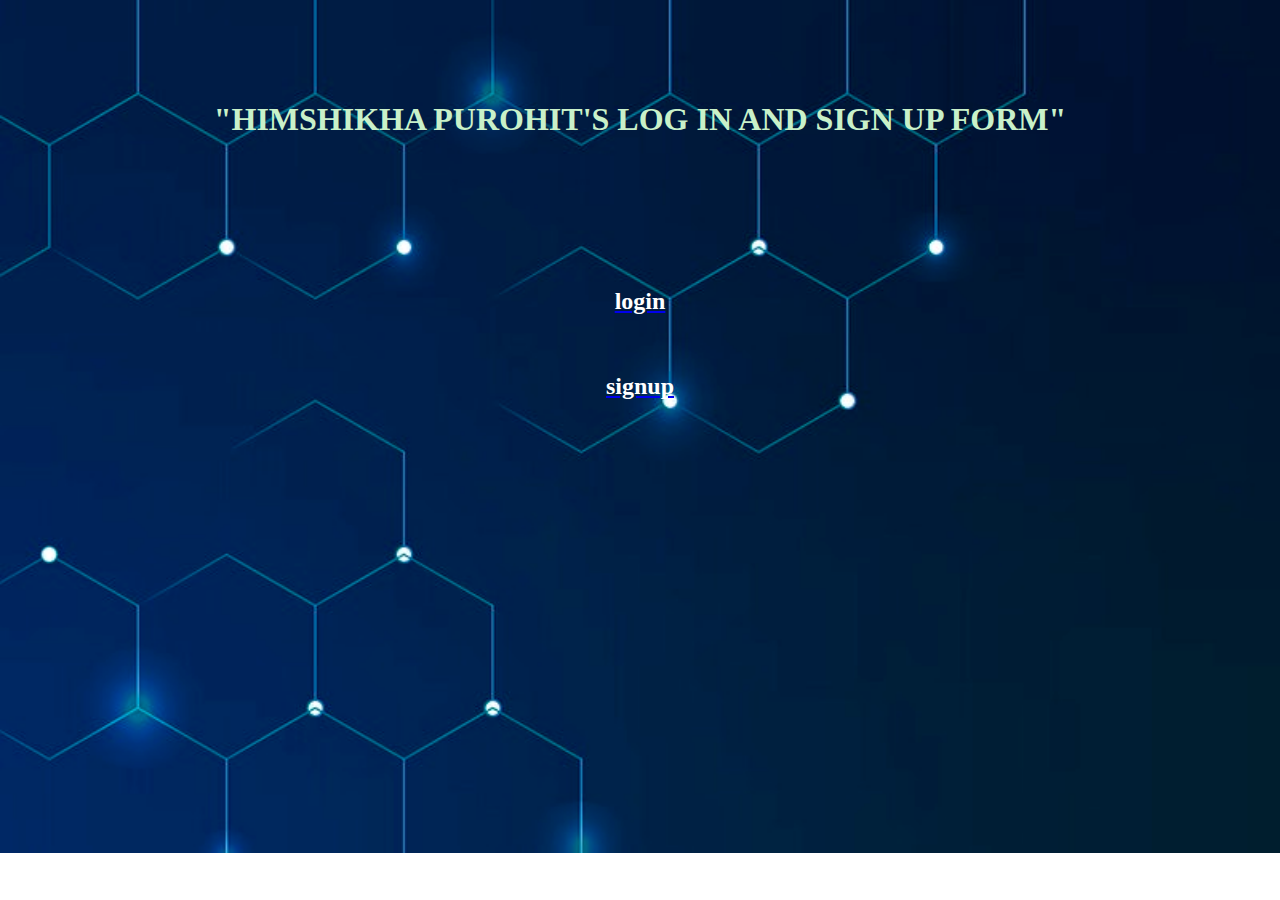
<file: index.html>
<!DOCTYPE HTML>
<html lang="en">
<head>
        <meta charset="utf-8" name="viewport" content="width=device-width, initial-scale=1">
        <link rel="stylesheet" href="./CSS/home.css">
        <title> ASSIGNMENT 3  </title>
</head>
<body>
        <br>  <br>  <br> <br>
        <h1>"HIMSHIKHA PUROHIT'S LOG IN AND SIGN UP FORM"</h1>

        <br>     <br>     <br>  <br><br><br>
   
   <a href="./HTML/login.html" target="_blank"><h2>login</h2></a> <br><a href="./HTML/signup.html" target="_blank"><h2>signup</h2></a> 

    </body>
</html>
</file>
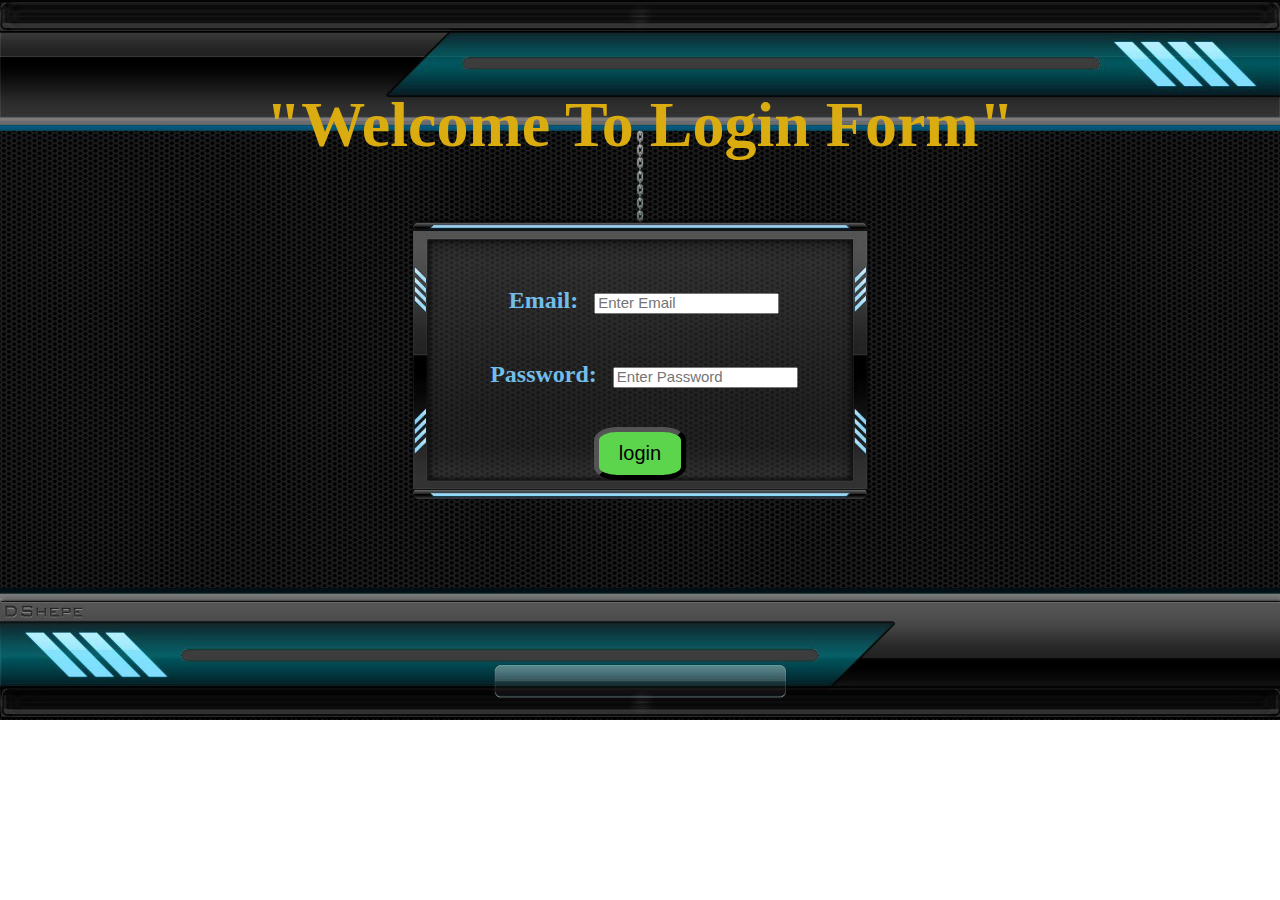
<file: HTML/login.html>
<!DOCTYPE HTML>
<html lang="en">
<head>
        <meta charset="utf-8" name="viewport" content="width=device-width, initial-scale=1">
        <link rel="stylesheet" href="../CSS/login.css">
        <title> LOG IN FORM  </title>
</head>
<body>
    <form>
        <div class="form"><br>
        <h1>"Welcome To Login Form"</h1><br><br>
        
        <label for="email"><b>Email:</b></label>
        <input type="text" placeholder="Enter Email" name="email" required>
        <br><br>
        <label for="password"><b>Password:</b></label>
        <input type="password" placeholder="Enter Password" name="password" required>

        <br><BR>
        <div>
        <button type="submit" class="login">login </button>
        </div>
        </div>
        </form>
    </body>
</html>
</file>
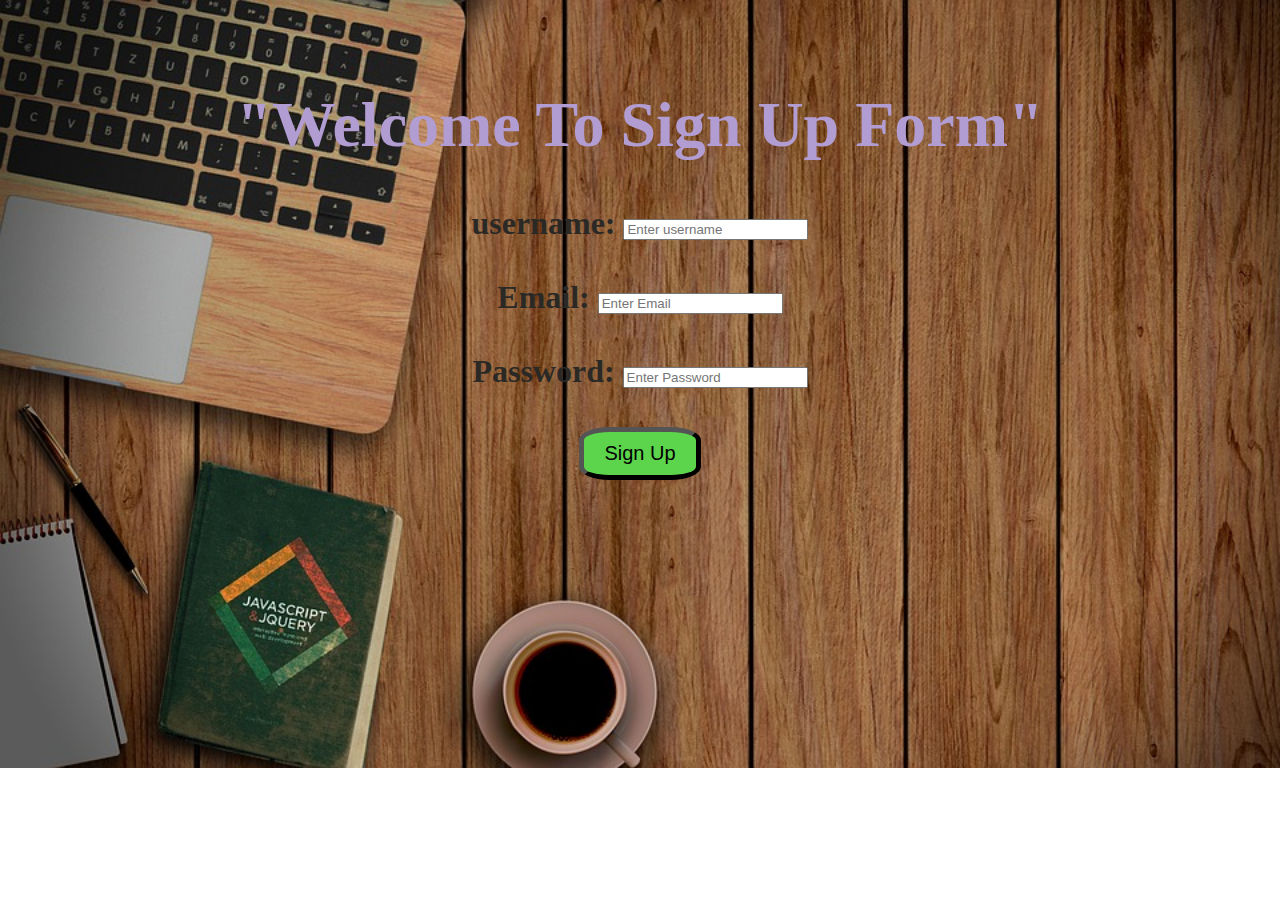
<file: HTML/signup.html>
<!DOCTYPE HTML>
<html lang="en">
<head>
        <meta charset="utf-8" name="viewport" content="width=device-width, initial-scale=1">
        <link rel="stylesheet" href="../CSS/signup.css">
        <title> SIGN UP FORM  </title>
</head>
<body>
    <form>
        <div class="form"><br>
        <h1>"Welcome To Sign Up Form"</h1>

        <label for="username"><b>username:</b></label>
        <input type="text" placeholder="Enter username" name="username" required><br><br>
        <label for="email"><b>Email:</b></label>
        <input type="text" placeholder="Enter Email" name="email" required>
        <br><br>
        <label for="password"><b>Password:</b></label>
        <input type="password" placeholder="Enter Password" name="password" required>

        <br><br>
        <div>
        <button type="submit" class="signup">Sign Up</button>
        </div>
        </div>
        </form>
    </body>
</html>
</file>
<file: CSS/home.css>
body{
    text-align: center;
    background-image: url("../IMAGE/homebg.jpg");
    background-repeat: no-repeat;
    background-size: 100%;
    
    
}
h1{
    font-family: cursive;
    color:rgb(201, 241, 201);
   
}
h2{
    font-family: Georgia, 'Times New Roman', Times, serif;
    color: white;
   
}
h2:hover{
color: goldenrod;

}
</file>
<file: CSS/login.css>
body{
    text-align: center;
    font-size: xx-large;
    color:rgb(114, 189, 233);
    font-family: serif;
    background-image: url("../IMAGE/loginbg.jpg");
    background-repeat: no-repeat;
    background-size: 100%;
}
.login{
    background-color: rgb(92, 212, 76);
    border-radius: 25%;
    border-width: thick;
    padding:10px 20px;
    font-size: 20px;


}
.form{
  
    text-align: center;
   
}
button:hover{
    background-color: rgb(235, 208, 156);
}
h1{
   font-weight: bolder;
   color:rgb(219, 172, 15); 
   font-family: cursive; 
}
label{
    padding: 10px 8px;
    font-size: 24px;
   
}
::placeholder {
    border:10px ;
    font-size: 15px;
  }
</file>
<file: CSS/signup.css>
body{
    background-image: url("../IMAGE/signbg.jpg");
    background-repeat: no-repeat;
    background-size: 100%;
    color:rgb(43, 41, 38);
    font-size: xx-large;
}
form{
    text-align: center;
}
.signup{
    background-color: rgb(92, 212, 76);
    border-radius: 25%;
    border-width: thick;
    padding:10px 20px;
    font-size: 20px;
}
button:hover{
    background-color: rgb(228, 167, 177);
}
h1{
    font-weight: bolder;
    color:rgb(178, 157, 211);
    font-family: cursive;

}
</file>
